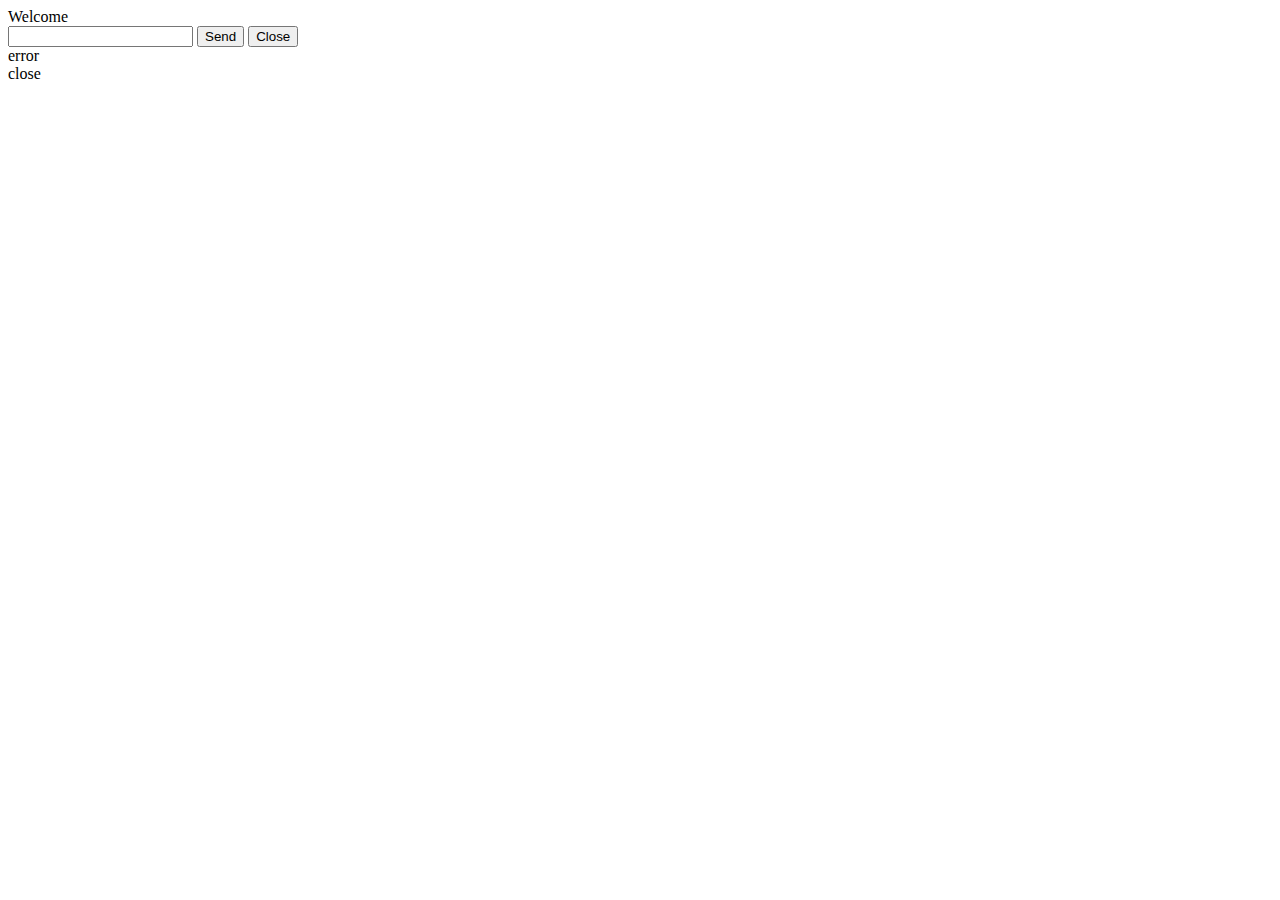
<file: src/main/webapp/websocket.html>
<!DOCTYPE HTML>
<html>
<head>
    <title>Mk WebSocket</title>
</head>

<body>
Welcome<br/>

<input id="text" type="text"/>
<button onclick="send()">Send</button>
<button onclick="closeWebSocket()">Close</button>

<div id="message">
</div>

</body>

<script type="text/javascript">
    var websocket = null;

    //判断当前浏览器是否支持WebSocket
    if ('WebSocket' in window) {
        websocket = new WebSocket("ws://localhost:8080/websocket");
    }
    else {
        alert('Not support websocket')
    }

    //连接发生错误的回调方法
    websocket.onerror = function () {
        setMessageInnerHTML("error");
    };

    //连接成功建立的回调方法
    websocket.onopen = function (event) {
        setMessageInnerHTML("open");
    }

    //接收到消息的回调方法
    websocket.onmessage = function (event) {
        setMessageInnerHTML(event.data);
    }

    //连接关闭的回调方法
    websocket.onclose = function () {
        setMessageInnerHTML("close");
    }

    //监听窗口关闭事件，当窗口关闭时，主动去关闭websocket连接，防止连接还没断开就关闭窗口，server端会抛异常。
    window.onbeforeunload = function () {
        websocket.close();
    }

    //将消息显示在网页上
    function setMessageInnerHTML(innerHTML) {
        document.getElementById('message').innerHTML += innerHTML + '<br/>';
    }

    //关闭连接
    function closeWebSocket() {
        websocket.close();
    }

    //发送消息
    function send() {
        var message = document.getElementById('text').value;
        websocket.send(message);
    }
</script>
</html>
</file>
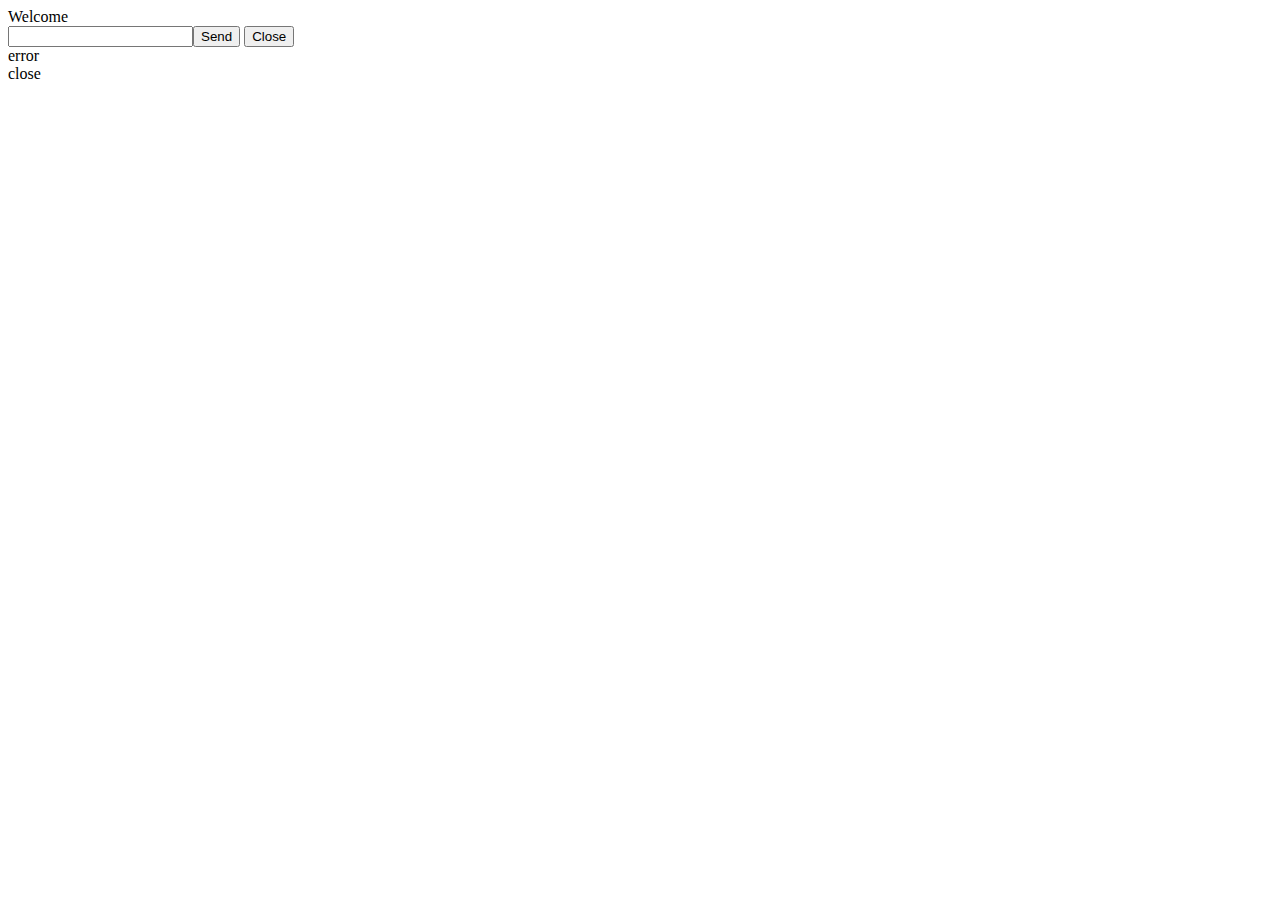
<file: src/main/webapp/websocket2.html>
<!DOCTYPE HTML>
<html>
<head>
    <title>My WebSocket</title>
</head>

<body>
Welcome<br/>
<input id="text" type="text" /><button onclick="send()">Send</button>    <button onclick="closeWebSocket()">Close</button>
<div id="message">
</div>
</body>

<script type="text/javascript">
    var websocket = null;

    //判断当前浏览器是否支持WebSocket
    if('WebSocket' in window){
        websocket = new WebSocket("ws://localhost:8080/websocket2");
    }
    else{
        alert('Not support websocket')
    }

    //连接发生错误的回调方法
    websocket.onerror = function(){
        setMessageInnerHTML("error");
    };

    //连接成功建立的回调方法
    websocket.onopen = function(event){
        setMessageInnerHTML("open");
    }

    //接收到消息的回调方法
    websocket.onmessage = function(event){
        setMessageInnerHTML(event.data);
    }

    //连接关闭的回调方法
    websocket.onclose = function(){
        setMessageInnerHTML("close");
    }

    //监听窗口关闭事件，当窗口关闭时，主动去关闭websocket连接，防止连接还没断开就关闭窗口，server端会抛异常。
    window.onbeforeunload = function(){
        websocket.close();
    }

    //将消息显示在网页上
    function setMessageInnerHTML(innerHTML){
        document.getElementById('message').innerHTML += innerHTML + '<br/>';
    }

    //关闭连接
    function closeWebSocket(){
        websocket.close();
    }

    //发送消息
    function send(){
        var message = document.getElementById('text').value;
        websocket.send(message);
    }
</script>
</html>
</file>
